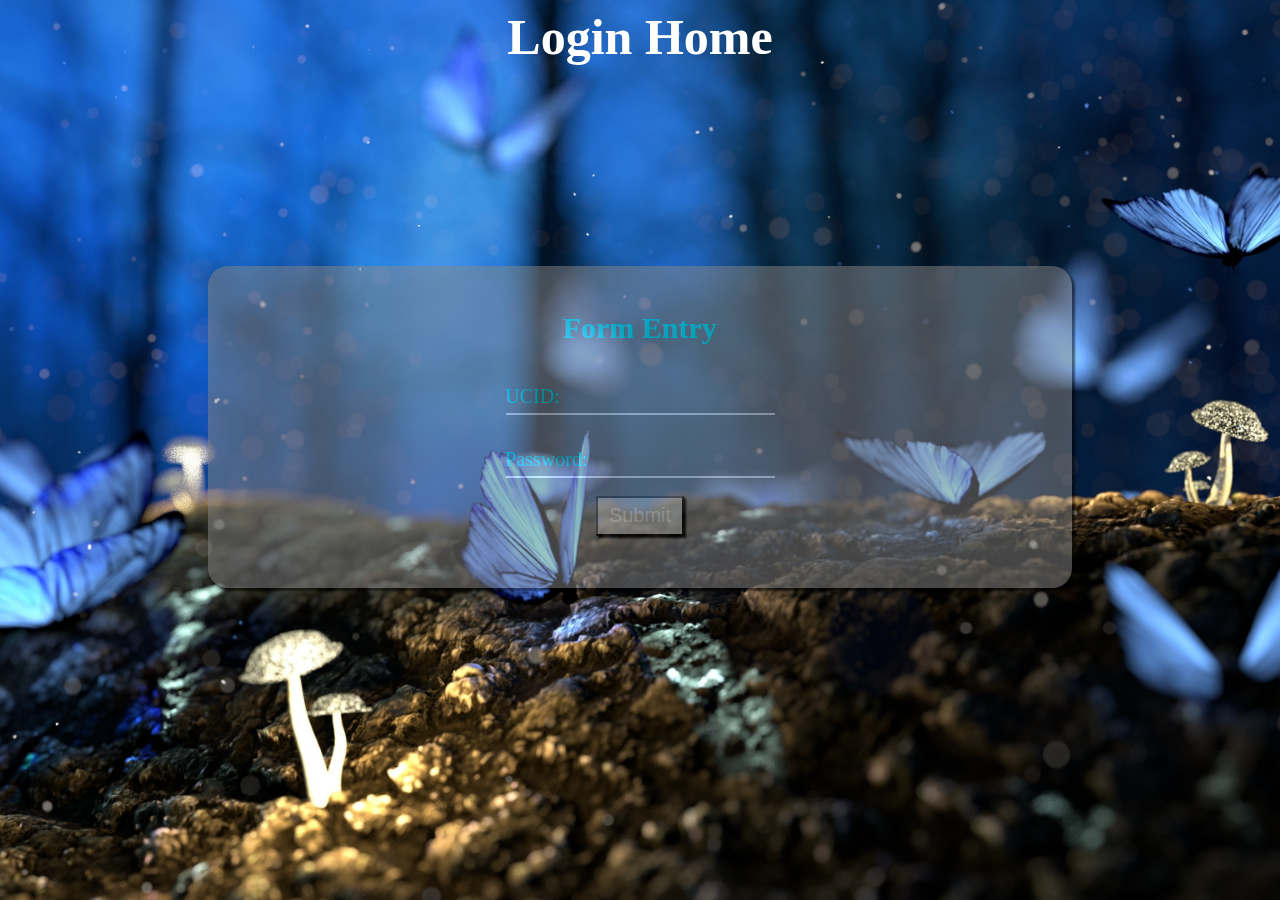
<file: index.html>
<!-- NJIT default user homepage version 20070214 -->
<html>

<head>
	<meta charset="UTF-8">
	<meta name="viewport" content="width=device-width,
		initial-scale=1.0">
	<link rel="stylesheet" type="text/css" href="css/style.css">
	<title>My homepage</title>
</head>

<body>
	<h1>Login Home</h1>

	<form id="formOne">
		<div class="form-content">
			<h2>Form Entry</h2>
		</div>
		<div class="form-content">
			<label id="lab1">UCID: </label><br>
			<input type="text" id="first-item" name="ucid" />
		</div><br>

		<div class="form-content">
			<label id="lab2">Password: </label><br>
			<input type="password" id="second-item" name="pass" />
		</div><br>

		<div class="form-content">
			<input type="submit" value="Submit" class="submitbtn" id="submitId" />
		</div>

		<p id="verification"></p>
		<p id="authentication"></p>
	</form>

</body>
<script src="js/mains.js"></script>

</html>
</file>
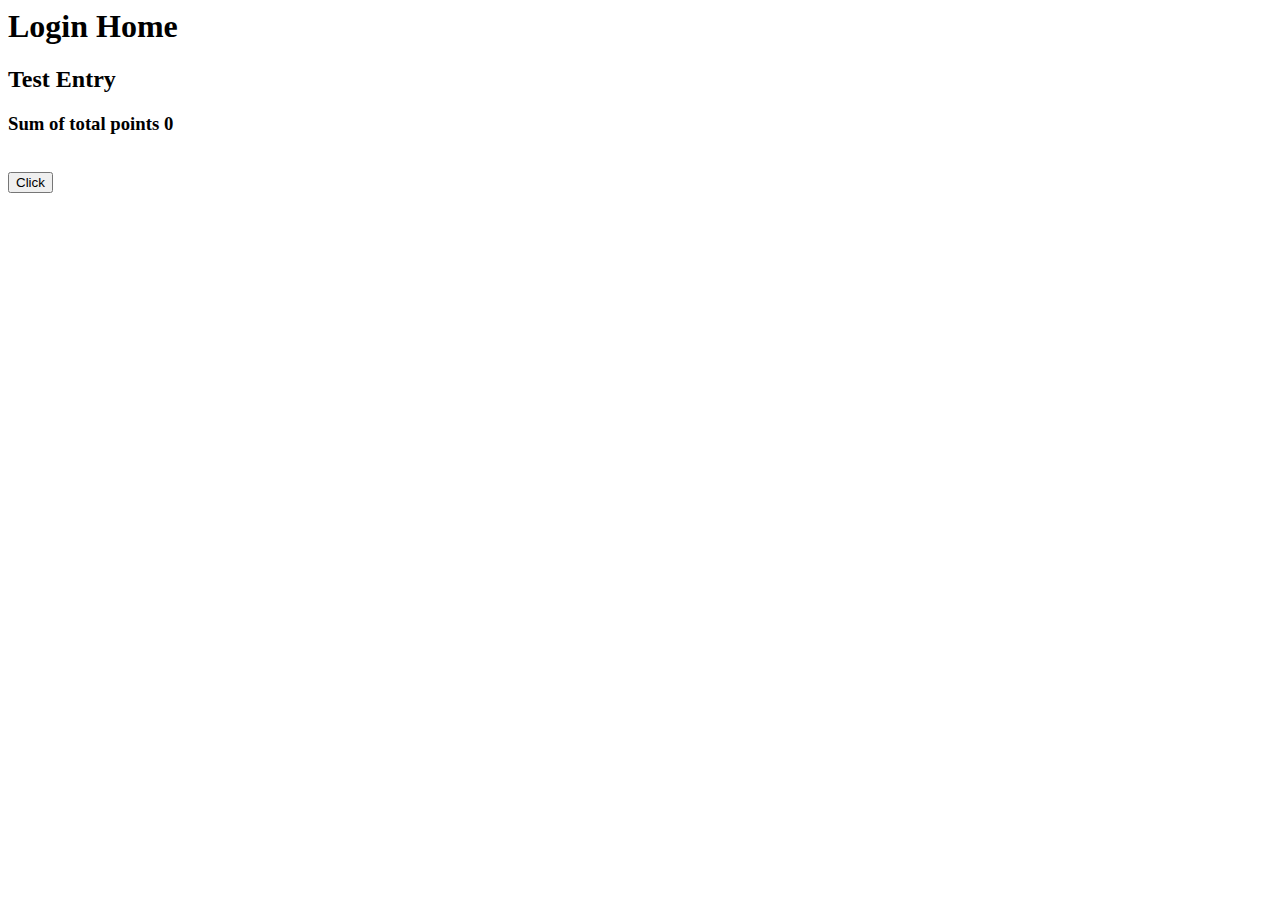
<file: createTest.html>
<!-- NJIT default user homepage version 20070214 -->
<html>

<head>
	<meta charset="UTF-8">
	<meta name="viewport" content="width=device-width,
		initial-scale=1.0">
	<title>My homepage</title>
</head>

<body>
	<h1>Login Home</h1>

	<form id="formOne">
		<div>
			<h2>Test Entry</h2>
		</div>
	</form>

</body>
<script src="js/studentTest.js"></script>

</html>
</file>
<file: css/style.css>
body {
  background-image: url("../img/blue-butterfly.jpg");
  background-size: cover;
}

h1 {
  color: #fff;
  text-align: center;
  font-size: 50px;
}

h2 {
  font-size: 30px;
}

label {
  font-size: 20px;
}

#formOne {
  background: #888;
  display: flex;
  color: #00ffff;
  padding: 20px;
  margin: 200px;
  flex-direction: column;
  align-items: center;
  justify-content: center;
  border-radius: 20px;
  box-shadow: #000 3px 3px 2px;
  opacity: 0.5;
}

.form-content {
  display: block;
  position: relative;
  color: #00ffff;
}

#first-item,
#second-item {
  color: #00ffff;
  background: transparent;
  font-size: 20px;
  outline: none;
  border: none;
  border-bottom: 2px solid #fff;
}

.submitBtn {
  width: 5.5rem;
  height: 2.5rem;
  font-size: 1.25rem;
  color: #fff;
  background: #ccc;
  box-shadow: #000 2px 2px 2px;
}

.submitBtn:hover {
  background: #fff;
  color: #000fff;
  box-shadow: #666 2px 2px 2px;
}

.form-content label {
  position: absolute;
  top: 15px;
  left: 0;
  transition: 0.5s;
  z-index: -1;
}

#authentication {
  color: #fff;
  text-align: center;
  display: flex;
  align-items: center;
  justify-content: center;
}

#verification {
  display: flex;
  margin: auto;
  justify-content: center;
  align-items: center;
  text-align: center;
}

@media (max-width: 850px) {
  #formOne {
    margin: 0;
  }
  .submitBtn {
    font-size: 1rem;
    width: 5rem;
    height: 1.5rem;
  }
  h2 {
    font-size: 25px;
  }
  label {
    font-size: 15px;
  }
  #first-item,
  #second-item {
    font-size: 15px;
  }
}

@media (max-width: 550px) {
  h1 {
    display: none;
  }
  label {
    font-size: 10px;
  }
  #formOne {
    margin: 0;
    margin-top: 25vh;
  }
  .submitBtn {
    width: 3rem;
    height: 1.5rem;
    font-size: 0.5rem;
  }
  #first-item,
  #second-item {
    font-size: 10px;
  }
}
</file>
